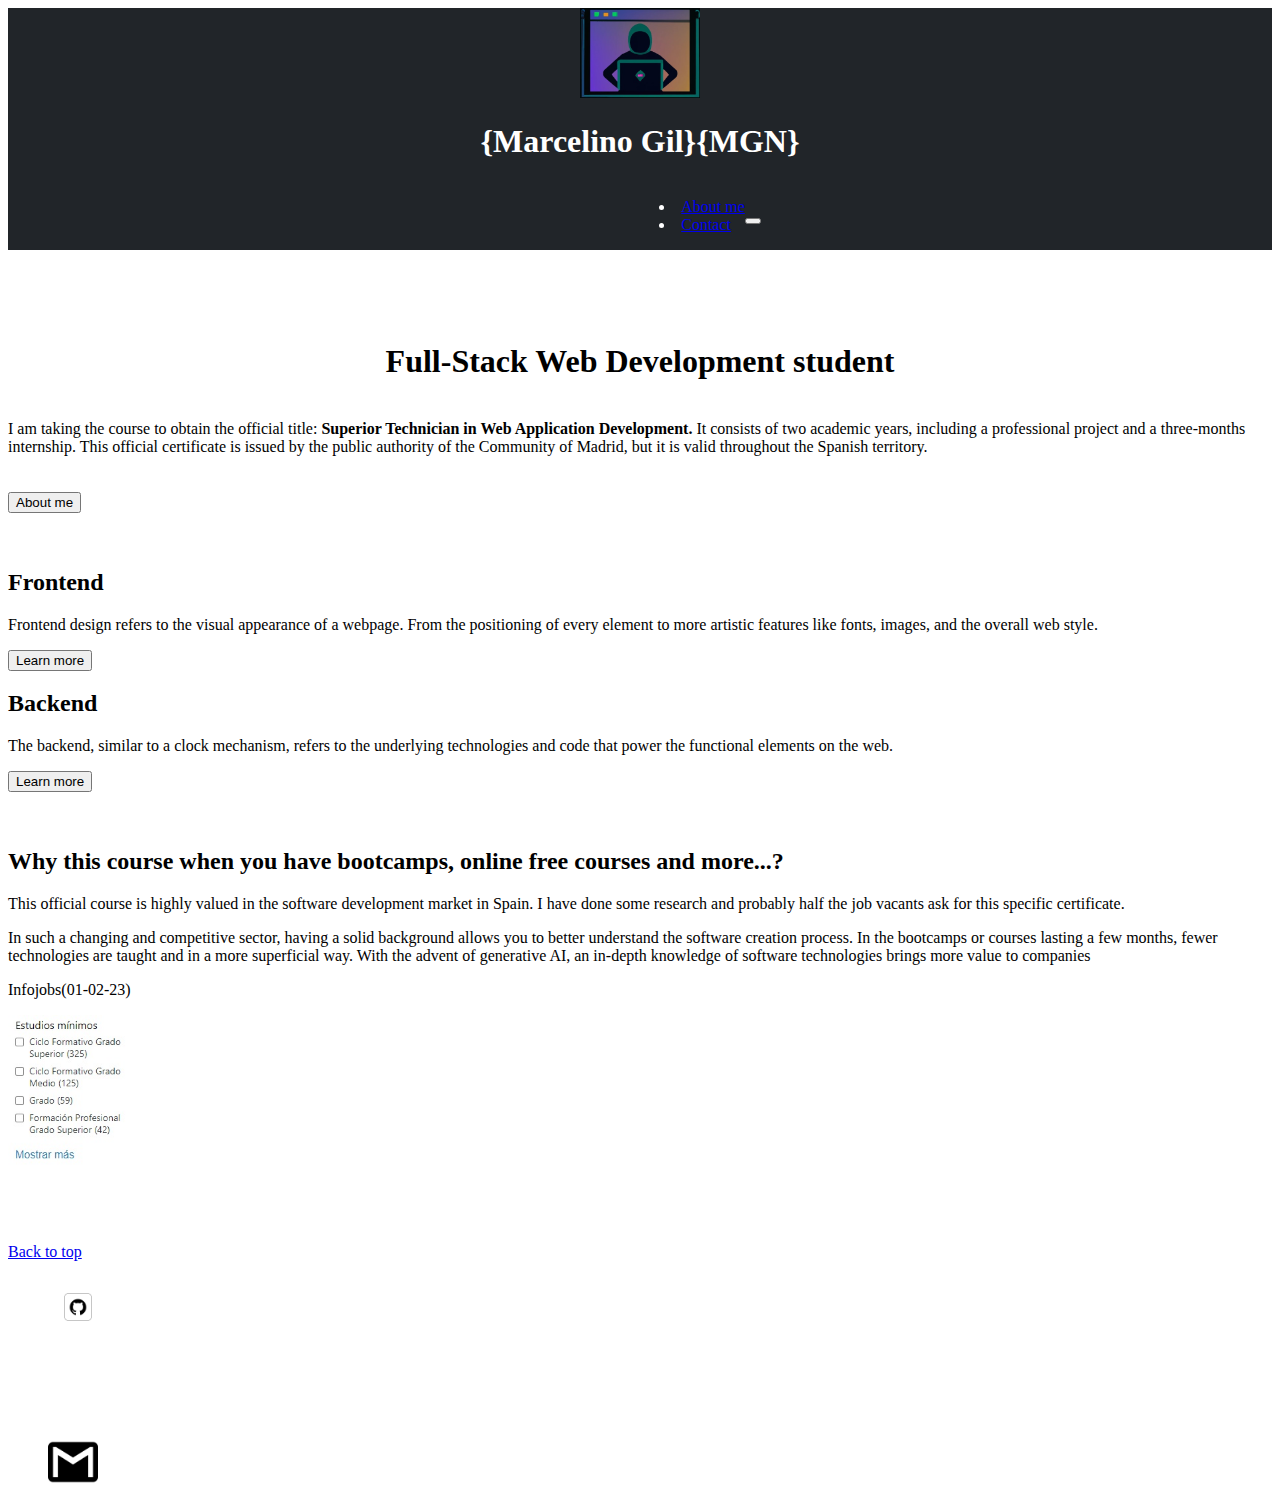
<file: index.html>
<!doctype html>
<html lang="es">

<head>
    <meta charset="UTF-8" />
    <meta name="MGN Portfolio"
        content="Full-Stack web developer. Developing webs from scratch, based on your needs and adapted to your budget. Best practices, scalable webs and easy to mantain." />
    <meta name="viewport" content="width=device-width, initial-scale=1">
    <meta name="robots" content="index,follow" /> <!--Permitimos aparecer en buscadores online-->
    <title>MGN Portfolio</title>
    <link href="https://cdn.jsdelivr.net/npm/bootstrap@5.3.0-alpha1/dist/css/bootstrap.min.css" rel="stylesheet"
        integrity="sha384-GLhlTQ8iRABdZLl6O3oVMWSktQOp6b7In1Zl3/Jr59b6EGGoI1aFkw7cmDA6j6gD" crossorigin="anonymous">
    <!--Links CDN para habilitar bootstrap 5 sin necesidad de descargar el codigo fuente-->
    <script src="https://cdn.jsdelivr.net/npm/bootstrap@5.3.0-alpha1/dist/js/bootstrap.bundle.min.js"
        integrity="sha384-w76AqPfDkMBDXo30jS1Sgez6pr3x5MlQ1ZAGC+nuZB+EYdgRZgiwxhTBTkF7CXvN"
        crossorigin="anonymous"></script>
    <link rel="stylesheet" href="./CSS/style.css" />
</head>

<!--Esta web ah sido realizada en BOOTSTRAP 5 e intentando seguir los principio de html5 semántico, usando etiquetas específicas que se corresponden con partes comunes de una web: main, header, article, figure, footer-->

<!--Además, con una intención de testeo y variedad, he personalizado la apariencia de la web usando: Estilos inline(tanto con la etiqueta "style" como usando atributos predefinidos en bootstrap dentro 
de la etiqueta "class") y estilos externos a través del link CSS. El método que no he usado es estilos internos, introduciendo en el head <style> </style>-->

<body>
    <main>
        <a name="ancla"></a>

        <!--HEADER-->

        <header>
            <div class="container">
                <div class="row fixed-top"><!--con el atributo fixed-top mantenemos el header fijo al hacer "scroll"-->
                    <div id="header1" class="col-4"><a href="index.html"><img id="imgLogo"
                                src="./IMG/LOGO.jpg" alt="Logo"></a></div>

                    <div id="header2" class="col-4">
                        <h1 class="d-none d-md-block">{Marcelino Gil}</h1>
                        <h1 class="d-flex d-sm-block d-md-none">{MGN}</h1>
                        <!--Este título h1 solo se verá en las pantallas: xs, sm y md-->
                    </div>

                    <div id="header3" class="col-4">
                        <div class="collapse" id="navbarToggleExternalContent">
                            <!--Ese id es parte de bootstrap y otorga las funcionalidades del botón.-->
                            <div id="boton1">
                                <ul class="list-unstyled">
                                    <li><a href="./HTML/aboutme.html">About me</a></li>
                                    <li><a href="./HTML/contact.html">Contact</a></li>
                            </div>
                        </div>
                        <nav class="navbar">
                            <div class="container-fluid">
                                <!--Aquí abajo se incluyen todos los atributos que hacen al botón comportarse de cierta manera-->
                                <button class="navbar-toggler bg-light" type="button" data-bs-toggle="collapse"
                                    data-bs-target="#navbarToggleExternalContent"
                                    aria-controls="navbarToggleExternalContent" aria-expanded="false"
                                    aria-label="Toggle navigation">
                                    <span class="navbar-toggler-icon"></span>
                                </button>
                            </div>
                        </nav>
                    </div>
                </div>
            </div>
        </header>

        <br>
        <br>
        <br>
        <br>

        <!--JUMBOTRON-->

        <div class="jumbotron bg-light rounded-3 py-5 px-5"> <!--Como podemos observar en otras partes del código, usando bg-light, mt py,...
             y muchos otros atributos, podemos dar formato y apariencia a los elementos-->
            <div class="container-fluid col-8">
                <h1 class="display-5 fw-bold">Full-Stack Web Development student</h1>
                <br>
                <p id="jumbotronText" class="fs-4">I am taking the course to obtain the official title: <strong>
                        Superior Technician in Web Application Development.</strong> It consists of two academic years,
                    including a professional project and a three-months internship.
                    This official certificate is issued by the public authority of the Community of Madrid, but it is
                    valid throughout the Spanish territory.
                </p>
                <br><br><br>
                <a href="./HTML/aboutme.html"><button class="btn btn-primary btn-lg" type="button">About
                        me</button></a>
            </div>
        </div>

        <br><br>

        <!--Dos cajas de texto con botón-->

        <article>
            <div class="container">
                <div class="row align-items-md-stretch">
                    <div class="col-md-6">
                        <div class="h-100 p-5 text-bg-dark rounded-3">
                            <h2>Frontend</h2>
                            <p>Frontend design refers to the visual appearance of a webpage. From the positioning of
                                every element to more artistic features like fonts, images, and the overall web style.
                            </p>
                            <a href="https://en.wikipedia.org/wiki/Front-end_web_development" target="_blank">
                                <button class="btn btn-outline-light" type="button">Learn more</button>
                            </a>
                        </div>
                    </div>
                    <div class="col-md-6">
                        <div class="h-100 p-5 bg-light border rounded-3">
                            <h2>Backend</h2>
                            <p>The backend, similar to a clock mechanism, refers to the underlying technologies and
                                code that power the functional elements on the web. </p>
                            <a href="https://en.wikipedia.org/wiki/Back-end_database" target="_blank">
                                <button class="btn btn-outline-secondary" type="button">Learn more</button>
                            </a>
                        </div>
                    </div>
                </div>
            </div>
        </article>

        <br><br>

        <!--Texto y una imagen en el margen derecho con link-->

        <article>
            <div class="container">
                <div class="row">
                    <div class="col-10">
                        <h2>Why this course when you have bootcamps, online free courses and more...?</h2>
                        <p>This official course is highly valued in the software development market in Spain.
                            I have done some research and probably half the job vacants ask for this specific
                            certificate.
                        </p>

                        <p>
                            In such a changing and competitive sector, having a solid background allows you to better
                            understand the software creation process.
                            In the bootcamps or courses lasting a few months, fewer technologies are taught and in a
                            more superficial way.
                            With the advent of generative AI, an in-depth knowledge of software technologies brings more
                            value to companies
                        </p>
                    </div>
                    <div class="col-2 py-5">
                        <p>Infojobs(01-02-23)</p>
                        <a href="https://www.infojobs.net/ofertas-trabajo/web-developer" target="_blank">
                            <!--con la clase y atributo: target="_blank" el link se abre en una nueva pestaña del navegador-->
                            <img src="./IMG/infojobsGradoSuperior.jpg" alt="Estudios mínimos web developer"
                                height="156px" width="126px">
                        </a>
                    </div>

                </div>
            </div>
        </article>

        <br>

        <!--FOOTER-->

        <div class="container-fluid bg-dark">
            <footer class="d-flex flex-wrap justify-content-between align-items-center py-3 border-top">
                <p id="textofooter" class="col-md-4 mb-0" style="color:white">&copy; 2023 Marcelino Gil Nombela</p>

                <a href="#ancla"
                    class="col-md-4 d-flex align-items-center justify-content-center me-md-auto"><!--con me-md-auto consigo que los elementos queden bien colocados.-->
                    <p>Back to top</p>
                </a>

                <figure><!--mx= margin left y right (eje x)-->
                    <a href="https://github.com/MGN3" target="_blank">
                        <!--con la clase y atributo: target="_blank" el link se abre en una nueva pestaña del navegador-->
                        <img src="./IMG/github.png" alt="github" height="60" width="60">
                    </a>
                </figure>
                <figure>
                    <a href="https://www.linkedin.com/in/marcelino-gil-nombela/" target="_blank">
                        <img src="./IMG/linkedin.png" alt="linkedin" height="60" width="60">
                    </a>
                </figure>
                <figure class="mx-3">
                    <a href="mailto:mgilnombela@gmail.com" target="_blank">
                        <img src="./IMG/gmailfinal.png" alt="gmail" height="50" width="50">
                    </a>
                </figure>
            </footer>
        </div>
    </main>
</body>

</html>
</file>
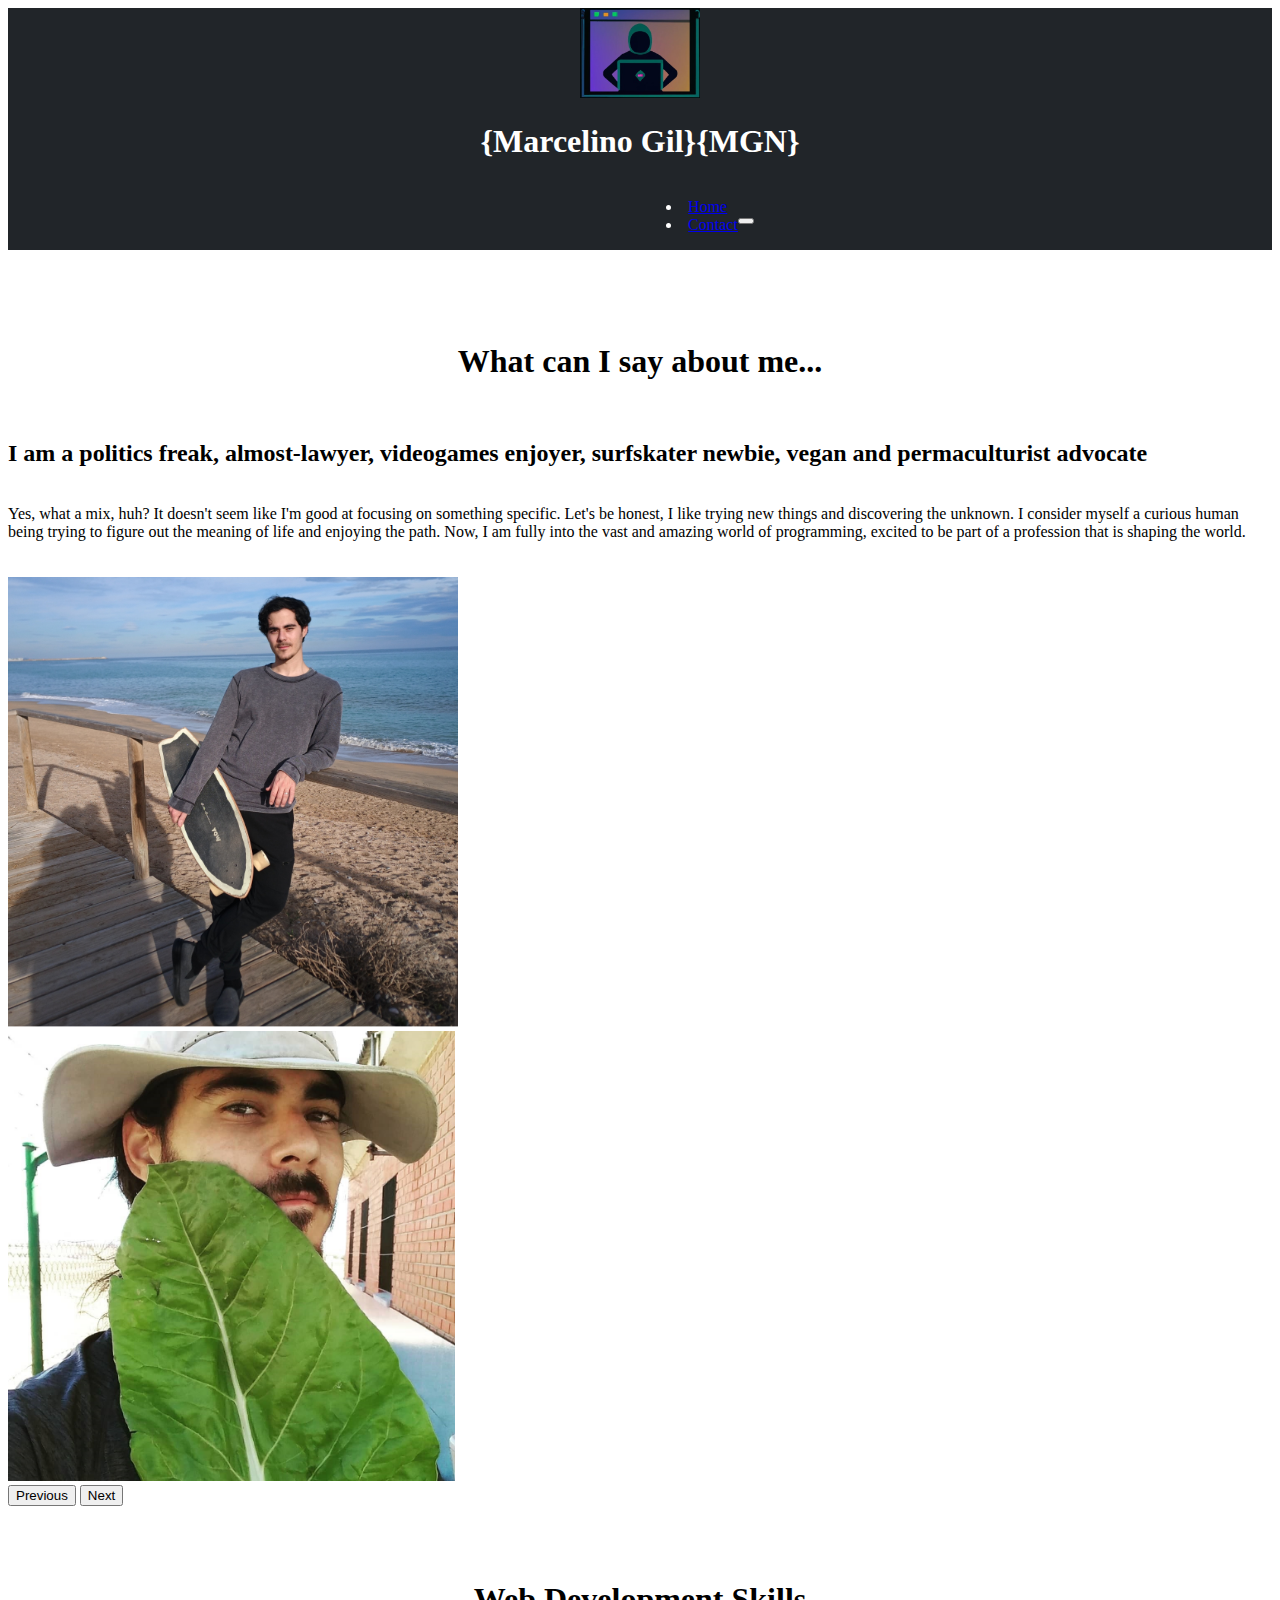
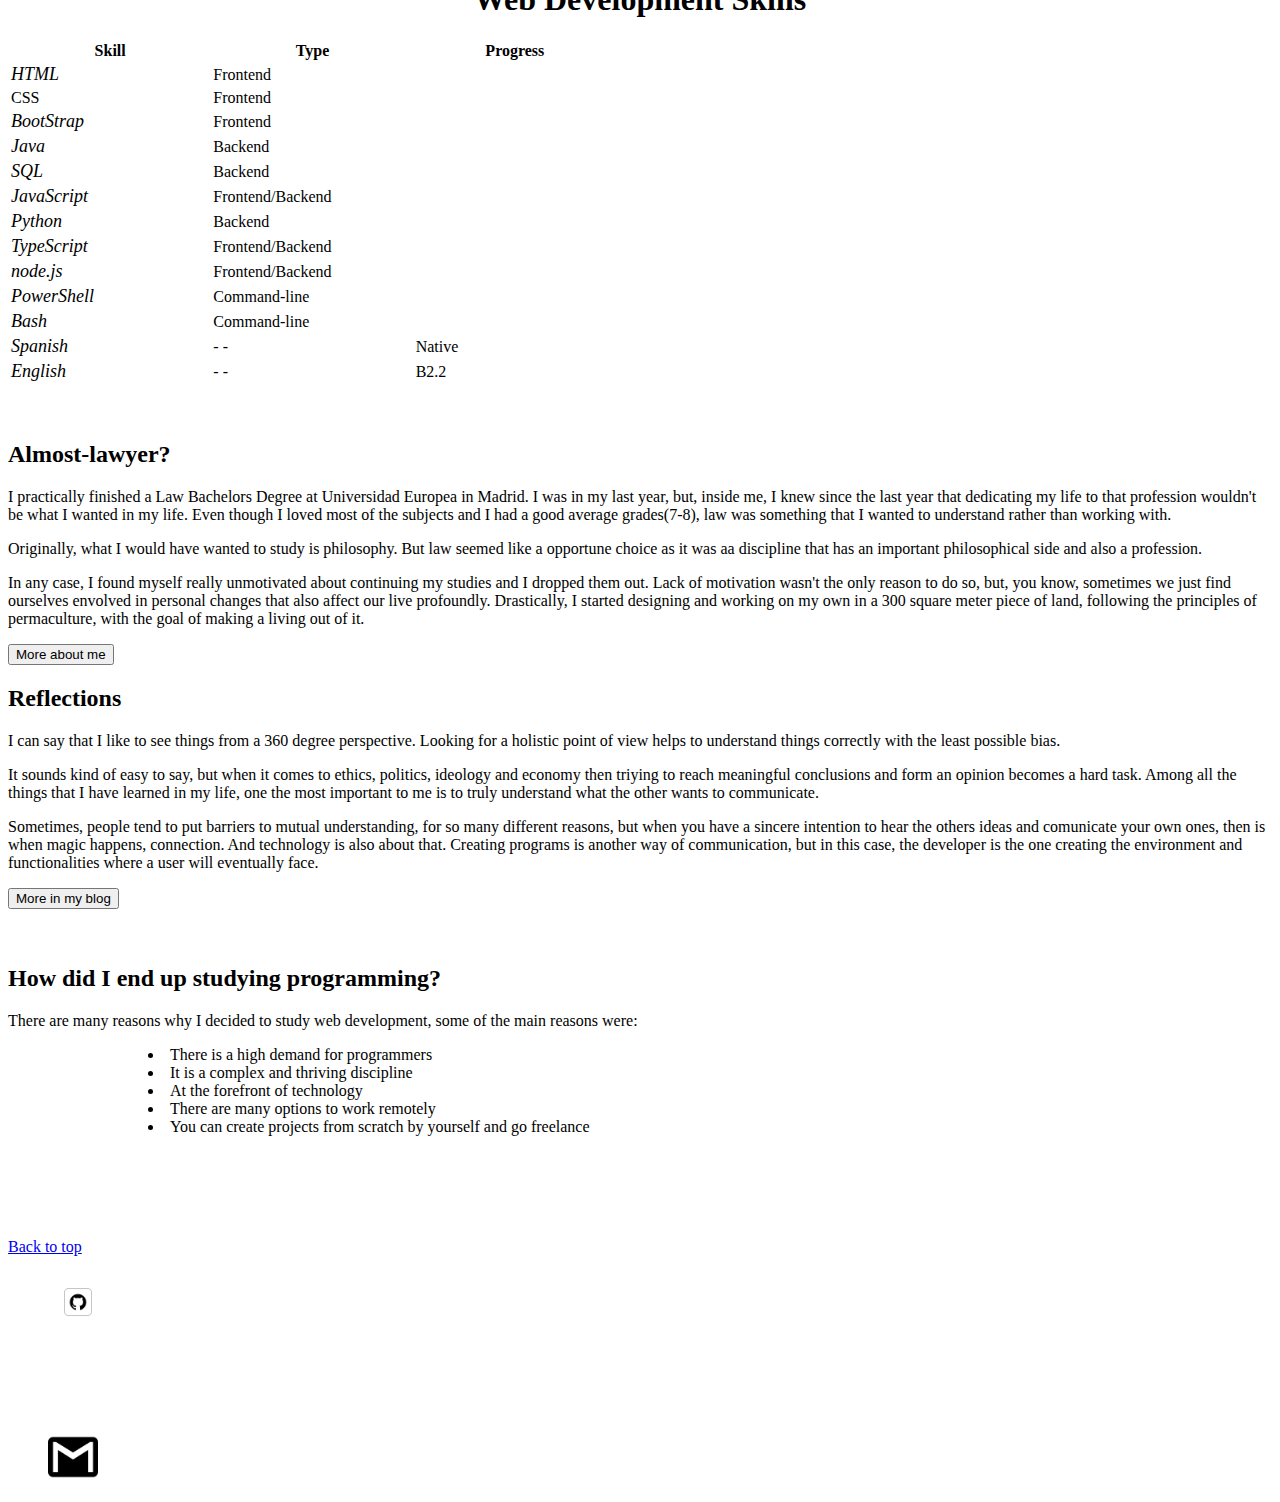
<file: HTML/aboutme.html>
<!doctype html>
<html lang="es">

<head>
    <meta charset="UTF-8" />
    <meta name="MGN Portfolio"
        content="Full-Stack web developer. Developing webs from scratch, based on your needs and adapted to your budget. Best practices, scalable webs and easy to mantain." />
    <meta name="viewport" content="width=device-width, initial-scale=1">
    <meta name="robots" content="index,follow" /> <!--Permitimos aparecer en buscadores online-->
    <title>MGN Portfolio</title></a>
    <link href="https://cdn.jsdelivr.net/npm/bootstrap@5.3.0-alpha1/dist/css/bootstrap.min.css" rel="stylesheet"
        integrity="sha384-GLhlTQ8iRABdZLl6O3oVMWSktQOp6b7In1Zl3/Jr59b6EGGoI1aFkw7cmDA6j6gD" crossorigin="anonymous">
    <!--Links CDN para habilitar bootstrap 5 sin necesidad de descargar el codigo fuente-->
    <script src="https://cdn.jsdelivr.net/npm/bootstrap@5.3.0-alpha1/dist/js/bootstrap.bundle.min.js"
        integrity="sha384-w76AqPfDkMBDXo30jS1Sgez6pr3x5MlQ1ZAGC+nuZB+EYdgRZgiwxhTBTkF7CXvN"
        crossorigin="anonymous"></script>
    <link rel="stylesheet" href="../CSS/style.css" />
</head>

<!--Esta web ah sido realizada en BOOTSTRAP 5 e intentando seguir los principio de html5 semántico, usando etiquetas específicas que se corresponden con partes comunes de una web: main, header, article, figure, footer-->

<!--Además, con una intención de testeo y variedad, he personalizado la apariencia de la web usando: Estilos inline(tanto con la etiqueta "style" como usando atributos predefinidos en bootstrap 
dentro de la etiqueta "class") y estilos externos a través del link CSS. El método que no he usado es estilos internos, introduciendo en el head <style> </style>-->

<body>
    <main>
        <a name="ancla"></a>

        <!--HEADER-->

        <header>
            <div class="container">
                <div class="row fixed-top"> <!--con el atributo fixed-top mantenemos el header fijo al hacer "scroll"-->
                    <div id="header1" class="col-4"><a href="../index.html"><img id="imgLogo"
                                src="../IMG/LOGO.jpg" alt="Logo"></a></div>

                    <div id="header2" class="col-4">
                        <h1 class="d-none d-md-block">{Marcelino Gil}</h1>
                        <h1 class="d-flex d-sm-block d-md-none">{MGN}</h1>
                        <!--Este título h1 solo se verá en las pantallas: xs, sm y md-->
                    </div>

                    <div id="header3" class="col-4">
                        <div class="collapse" id="navbarToggleExternalContent">
                            <!--Ese id es parte de bootstrap y otorga las funcionalidades del botón.-->
                            <div id="boton1">
                                <ul class="list-unstyled">
                                    <li><a href="../index.html">Home</a></li>
                                    <li><a href="./contact.html">Contact</a></li>
                            </div>
                        </div>
                        <nav class="navbar">
                            <div class="container-fluid">
                                <!--Aquí abajo se incluyen todos los atributos que hacen al botón comportarse de cierta manera-->
                                <button class="navbar-toggler bg-light" type="button" data-bs-toggle="collapse"
                                    data-bs-target="#navbarToggleExternalContent"
                                    aria-controls="navbarToggleExternalContent" aria-expanded="false"
                                    aria-label="Toggle navigation">
                                    <span class="navbar-toggler-icon"></span>
                                </button>
                            </div>
                        </nav>
                    </div>
                </div>
            </div>
        </header>

        <br>
        <br>
        <br>
        <br>

        <!--JUMBOTRON-->

        <div class="jumbotron bg-light rounded-3 py-5 px-5">
            <div class="container-fluid col-8">
                <h1 class="display-5 fw-bold">What can I say about me... </h1>
                <br>
                <h2>I am a politics freak, almost-lawyer, videogames enjoyer, surfskater newbie, vegan and
                    permaculturist
                    advocate</h2>
                <br>
                <p id="jumbotronText" class="fs-4">Yes, what a mix, huh? It doesn't seem like I'm good at
                    focusing on something specific. Let's be honest, I like trying new things and discovering the
                    unknown. I consider myself a curious human being trying to figure out the meaning of life
                    and enjoying the path.
                    Now, I am fully into the vast and amazing world of programming, excited to be part of
                    a profession that is shaping the world.
                </p>
            </div>
        </div>

        <br><br>

        <article> <!--Carrusel de imágenes y las dos flechas para avanzar o retroceder-->
            <div class="container">
                <div class="row">
                    <div id="carousel1" class="carousel slide">
                        <div class="carousel-inner">
                            <div class="carousel-item active">
                                <img src="../IMG/IMG2368px.jpg" class="d-block w-100 rounded-3" alt="imagen primera">
                            </div>
                            <div class="carousel-item active">
                                <img src="../IMG/imgIG2.jpg" class="d-block w-100 rounded-3" alt="imagen segunda">
                            </div>
                        </div>
                        <button class="carousel-control-prev" type="button" data-bs-target="#carousel1"
                            data-bs-slide="prev">
                            <span class="carousel-control-prev-icon" aria-hidden="true"></span>
                            <span class="visually-hidden">Previous</span>
                        </button>
                        <button class="carousel-control-next" type="button" data-bs-target="#carousel1"
                            data-bs-slide="next">
                            <span class="carousel-control-next-icon" aria-hidden="true"></span>
                            <span class="visually-hidden">Next</span>
                        </button>
                    </div>

                </div>
            </div>
        </article>

        <br><br><br>

        <!--TABLA-->

        <article>
            <div class="container">
                <h1>Web Development Skills</h1>
                <div class="table">
                    <table class="table table-striped">
                        <!--table-striped sombrea las filas de forma intercalada para facilitar la lectura-->
                        <thead>
                            <tr>
                                <th>Skill</th>
                                <th>Type</th>
                                <th>Progress</th>
                            </tr>
                        </thead>
                        <tbody>
                            <tr>
                                <td id="skill">HTML</td>
                                <td>Frontend</td>
                                <td> <!--La tercera columna de cada fila incluye un "progress-bar" para mostrar visualmente el progreso que considero he adquirido de cada skill-->
                                    <div class="progress">
                                        <div class="progress-bar" role="progressbar" style="width: 55%"
                                            aria-valuenow="25" aria-valuemin="0" aria-valuemax="100"></div>
                                    </div>

                                </td>
                            </tr>
                            <tr>
                                <td>CSS</td>
                                <td>Frontend</td>
                                <td>
                                    <div class="progress">
                                        <div class="progress-bar" role="progressbar" style="width: 50%"
                                            aria-valuenow="25" aria-valuemin="0" aria-valuemax="100"></div>
                                    </div>

                                </td>

                            </tr>
                            <tr>
                                <td id="skill">BootStrap</td>
                                <td>Frontend</td>
                                <td>
                                    <div class="progress">
                                        <div class="progress-bar" role="progressbar" style="width: 40%"
                                            aria-valuenow="25" aria-valuemin="0" aria-valuemax="100"></div>
                                    </div>

                                </td>

                            </tr>
                            <tr>
                                <td id="skill">Java</td>
                                <td>Backend</td>
                                <td>
                                    <div class="progress">
                                        <div class="progress-bar" role="progressbar" style="width: 35%"
                                            aria-valuenow="25" aria-valuemin="0" aria-valuemax="100"></div>
                                    </div>

                                </td>

                            </tr>
                            <tr>
                                <td id="skill">SQL</td>
                                <td>Backend</td>
                                <td>
                                    <div class="progress">
                                        <div class="progress-bar" role="progressbar" style="width: 60%"
                                            aria-valuenow="25" aria-valuemin="0" aria-valuemax="100"></div>
                                    </div>

                                </td>

                            </tr>
                            <tr>
                                <td id="skill">JavaScript</td>
                                <td>Frontend/Backend</td>
                                <td>
                                    <div class="progress">
                                        <div class="progress-bar" role="progressbar" style="width: 5%"
                                            aria-valuenow="25" aria-valuemin="0" aria-valuemax="100"></div>
                                    </div>

                                </td>

                            </tr>
                            <tr>
                                <td id="skill">Python</td>
                                <td>Backend</td>
                                <td>
                                    <div class="progress">
                                        <div class="progress-bar" role="progressbar" style="width: 5%"
                                            aria-valuenow="25" aria-valuemin="0" aria-valuemax="100"></div>
                                    </div>

                                </td>

                            </tr>
                            <tr>
                                <td id="skill">TypeScript</td>
                                <td>Frontend/Backend</td>
                                <td>
                                    <div class="progress">
                                        <div class="progress-bar" role="progressbar" style="width: 0%"
                                            aria-valuenow="25" aria-valuemin="0" aria-valuemax="100"></div>
                                    </div>

                                </td>

                            </tr>
                            <tr>
                                <td id="skill">node.js</td>
                                <td>Frontend/Backend</td>
                                <td>
                                    <div class="progress">
                                        <div class="progress-bar" role="progressbar" style="width: 0%"
                                            aria-valuenow="25" aria-valuemin="0" aria-valuemax="100"></div>
                                    </div>

                                </td>

                            </tr>
                            <tr>
                                <td id="skill">PowerShell</td>
                                <td>Command-line</td>
                                <td>
                                    <div class="progress">
                                        <div class="progress-bar" role="progressbar" style="width: 20%"
                                            aria-valuenow="25" aria-valuemin="0" aria-valuemax="100"></div>
                                    </div>

                                </td>

                            </tr>
                            <tr>
                                <td id="skill">Bash</td>
                                <td>Command-line</td>
                                <td>
                                    <div class="progress">
                                        <div class="progress-bar" role="progressbar" style="width: 30%"
                                            aria-valuenow="25" aria-valuemin="0" aria-valuemax="100"></div>
                                    </div>

                                </td>

                            </tr>
                            <tr>
                                <td id="skill">Spanish</td>
                                <td>- -</td>
                                <td>Native</td>

                            </tr>
                            <tr>
                                <td id="skill">English</td>
                                <td>- -</td>
                                <td>B2.2</td>

                            </tr>
                        </tbody>
                    </table>
                </div>
            </div>
        </article>


        <br><br>

        <!--Dos cajas de texto con botón-->

        <article>
            <div class="container">
                <div class="row align-items-md-stretch">
                    <div class="col-md-6">
                        <div class="h-100 p-5 text-bg-light rounded-3">
                            <h2>Almost-lawyer?</h2>
                            <p> I practically finished a Law Bachelors Degree at Universidad Europea in Madrid. I was
                                in my last year, but, inside me, I knew since the last year that dedicating my life to
                                that profession wouldn't be what I wanted in my life.
                                Even though I loved most of the subjects and I had a good average grades(7-8), law
                                was something that I wanted to understand rather than working with.
                            </p>
                            <p>
                                Originally, what I would have wanted to study is philosophy.
                                But law seemed like a opportune choice as it was aa discipline that has an
                                important philosophical side and also a profession.
                            </p>
                            <p>
                                In any case, I found myself really unmotivated about continuing my studies
                                and I dropped them out. Lack of motivation wasn't the only reason to do so, but, you
                                know,
                                sometimes we just find ourselves envolved in personal changes that also affect our live
                                profoundly.
                                Drastically, I started designing and working on my own in a 300 square meter piece of
                                land, following
                                the principles of permaculture, with the goal of making a living out of it.
                            </p>
                            <a href="https://es.wordpress.org/">
                                <button class="btn btn-outline-dark" type="button">More about me</button>
                            </a>
                        </div>
                    </div>
                    <div class="col-md-6">
                        <div class="h-100 p-5 text-bg-dark border rounded-3">
                            <h2>Reflections</h2>
                            <p>I can say that I like to see things from a 360 degree perspective.
                                Looking for a holistic point of view helps to understand things correctly with the least possible bias.
                            </p>
                            <p>
                                It sounds kind of easy to say, but when it comes to ethics, politics, ideology
                                and economy then triying to reach meaningful conclusions and form an opinion becomes a
                                hard
                                task.
                                Among all the things that I have learned in my life, one the most important to me
                                is to truly understand what the other wants to communicate.
                            </p>
                            <p>
                                Sometimes, people tend to
                                put barriers to mutual understanding, for so many different reasons, but when you have
                                a sincere intention to hear the others ideas and comunicate your own ones, then is when
                                magic happens, connection.
                                And technology is also about that. Creating programs is another way of communication,
                                but in this
                                case, the developer is the one creating the environment and functionalities where a user
                                will eventually face.
                            </p>
                            <a href="https://es.wordpress.org/">
                                <button class="btn btn-outline-light" type="button">More in my blog</button>
                            </a>
                        </div>
                    </div>
                </div>
            </div>
        </article>

        <br><br>

        <!--Texto y lista-->

        <article>
            <div class="container">
                <div class="row">
                    <div class="col-10 text-center">
                        <h2>How did I end up studying programming?</h2>
                        <p>There are many reasons why I decided to study web development, some of the main reasons were:
                        <ul>
                            <li>There is a high demand for programmers</li>
                            <li>It is a complex and thriving discipline </li>
                            <li>At the forefront of technology</li>
                            <li>There are many options to work remotely</li>
                            <li>You can create projects from scratch by yourself and go freelance</li>
                        </ul>
                        </p>
                    </div>
                </div>
            </div>
        </article>

        <br><br>

        <!--FOOTER-->

        <div class="container-fluid bg-dark">
            <footer class="d-flex flex-wrap justify-content-between align-items-center py-3 border-top">
                <p id="textofooter" class="col-md-4 mb-0" style="color:white">&copy; 2023 Marcelino Gil Nombela</p>

                <a href="#ancla"
                    class="col-md-4 d-flex align-items-center justify-content-center me-md-auto"><!--con me-md-auto consigo que los elementos queden bien colocados.-->
                    <p>Back to top</p>
                </a>

                <figure><!--mx= margin left y right (eje x)-->
                    <a href="https://github.com/MGN3" target="_blank">
                        <!--con la clase y atributo: target="_blank" el link se abre en una nueva pestaña del navegador-->
                        <img src="../IMG/github.png" alt="github" height="60" width="60">
                    </a>
                </figure>
                <figure>
                    <a href="https://www.linkedin.com/in/marcelino-gil-nombela/" target="_blank">
                        <img src="../IMG/linkedin.png" alt="linkedin" height="60" width="60">
                    </a>
                </figure>
                <figure class="mx-3">
                    <a href="mailto:mgilnombela@gmail.com" target="_blank">
                        <img src="../IMG/gmailfinal.png" alt="gmail" height="50" width="50">
                    </a>
                </figure>
            </footer>
        </div>
    </main>
</body>

</html>
</file>
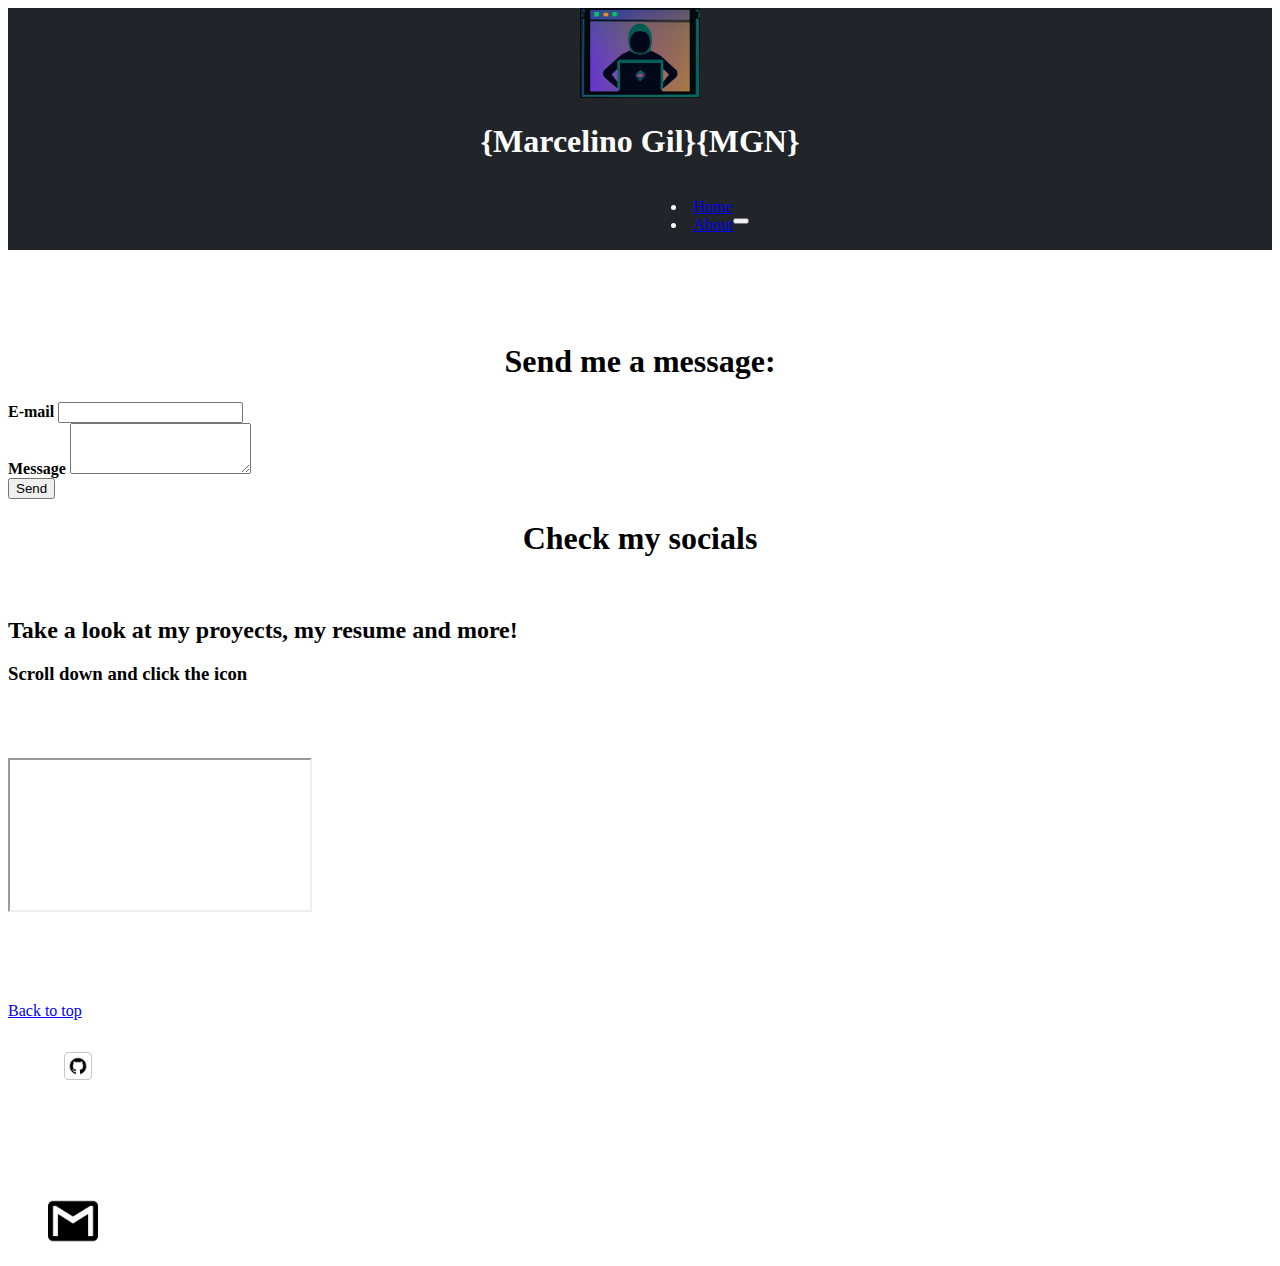
<file: HTML/contact.html>
<!doctype html>
<html lang="es">

<head>
    <meta charset="UTF-8" />
    <meta name="MGN Portfolio"
        content="Full-Stack web developer. Developing webs from scratch, based on your needs and adapted to your budget. Best practices, scalable webs and easy to mantain." />
    <meta name="viewport" content="width=device-width, initial-scale=1">
    <meta name="robots" content="index,follow" /> <!--Permitimos aparecer en buscadores online-->
    <title>MGN Portfolio</title></a>
    <link href="https://cdn.jsdelivr.net/npm/bootstrap@5.3.0-alpha1/dist/css/bootstrap.min.css" rel="stylesheet"
        integrity="sha384-GLhlTQ8iRABdZLl6O3oVMWSktQOp6b7In1Zl3/Jr59b6EGGoI1aFkw7cmDA6j6gD" crossorigin="anonymous">
    <!--Links CDN para habilitar bootstrap 5 sin necesidad de descargar el codigo fuente-->
    <script src="https://cdn.jsdelivr.net/npm/bootstrap@5.3.0-alpha1/dist/js/bootstrap.bundle.min.js"
        integrity="sha384-w76AqPfDkMBDXo30jS1Sgez6pr3x5MlQ1ZAGC+nuZB+EYdgRZgiwxhTBTkF7CXvN"
        crossorigin="anonymous"></script>
    <link rel="stylesheet" href="../CSS/style.css" />
</head>

<!--Esta web ah sido realizada usando BOOTSTRAP 5 e intentando seguir los principio de html5 semántico, usando etiquetas específicas que se corresponden con partes comunes de una web: main, header, article, figure, footer-->

<!--Además, con una intención de testeo y variedad, he personalizado la apariencia de la web usando: Estilos inline(tanto con la etiqueta "style" como usando atributos predefinidos en bootstrap dentro de 
la etiqueta "class") y estilos externos a través del link CSS. El método que no he usado es estilos internos, introduciendo en el head <style> </style>-->

<body>
    <main>
        <a name="ancla"></a>

        <!--HEADER-->

        <header>
            <div class="container">
                <div class="row fixed-top"> <!--con el atributo fixed-top mantenemos el header fijo al hacer "scroll"-->
                    <div id="header1" class="col-4"><a href="../index.html"><img id="imgLogo"
                                src="../IMG/LOGO.jpg" alt="Logo"></a></div>

                    <div id="header2" class="col-4">
                        <h1 class="d-none d-md-block">{Marcelino Gil}</h1>
                        <h1 class="d-flex d-sm-block d-md-none">{MGN}</h1>
                        <!--Este h1 solo se verá en las pantallas: xs, sm y md-->
                    </div>

                    <div id="header3" class="col-4">
                        <div class="collapse" id="navbarToggleExternalContent">
                            <!--Ese id es parte de bootstrap y otorga las funcionalidades del botón.-->
                            <div id="boton1">
                                <ul class="list-unstyled">
                                    <li><a href="../index.html">Home</a></li>
                                    <li><a href="/HTML/aboutme.html">About</a></li>
                            </div>
                        </div>
                        <nav class="navbar">
                            <div class="container-fluid">
                                <!--Aquí abajo se incluyen todos los atributos que hacen al botón comportarse de cierta manera-->
                                <button class="navbar-toggler bg-light" type="button" data-bs-toggle="collapse"
                                    data-bs-target="#navbarToggleExternalContent"
                                    aria-controls="navbarToggleExternalContent" aria-expanded="false"
                                    aria-label="Toggle navigation">
                                    <span class="navbar-toggler-icon"></span>
                                </button>
                            </div>
                        </nav>
                    </div>
                </div>
            </div>
        </header>

        <br>
        <br>
        <br>
        <br>

        <div class="text-center mt-5">
            <h1 class="fw-bold">Send me a message:</h1>
        </div>

        <!--FORMULARIO-->

        <div class="container my-4 d-flex justify-content-center">
            <form class="col-xs-6 col-md-6 col-12">
                <div class="my-3 col-xs-6 col-md-6 col-12">
                    <label id="label1" for="senderEmail">E-mail</label>
                    <input type="email" class="form-control" id="senderEmail" aria-describedby="senderEmailHelp">
                </div>
                <div class="my-3">
                    <label id="label2" for="message">Message</label>
                    <textarea class="form-control" id="message" rows="3"></textarea>
                </div>
                <div class="text-center mt-5">
                    <button type="submit" class="btn btn-primary">Send</button>
                </div>
            </form>
        </div>

        <!--JUMBOTRON-->

        <article>
            <div class="jumbotron bg-light rounded-3 py-5 px-5 text-center">
                <div class="container-fluid col-8">
                    <h1 class="display-5 fw-bold">Check my socials</h1>
                    <br>
                    <h2>Take a look at my proyects, my resume and more!</h2>
                    <h3>Scroll down and click the icon</h3>
                    <br>
                </div>
        </article>

        <br><br>

        <!--GOOGLE MAP-->

        <article> <!--Estuve investigando y para incluir mapas mas completos, con navegación inclida, es necesario escribir en JavaScript u otros lenguajes
        código extra que todavía no sé como hacer-->
            <div class="container my-5 text-center">
                <div class="embed-responsive"> <!--la clase embed-responsive sirve para otras funciones-->
                    <iframe class="embed-responsive-item"
                        src="https://maps.google.com/maps?q=Madrid&t=&z=10&ie=UTF8&iwloc=&output=embed" allowfullscreen>
                    </iframe>
                    <!--La etiqueta html iframe sirve para incrustar otros documentos dentro de tu web, como otro documento html o una web entera-->
                </div>
            </div>
        </article>

        <br><br>

        <!--FOOTER-->

        <div class="container-fluid bg-dark">
            <footer class="d-flex flex-wrap justify-content-between align-items-center py-3 border-top">
                <p id="textofooter" class="col-md-4 mb-0" style="color:white">&copy; 2023 Marcelino Gil Nombela</p>

                <a href="#ancla"
                    class="col-md-4 d-flex align-items-center justify-content-center me-md-auto"><!--con me-md-auto consigo que los elementos queden bien colocados.-->
                    <p>Back to top</p>
                </a>

                <figure><!--mx= margin left y right (eje x)-->
                    <a href="https://github.com/MGN3" target="_blank">
                        <!--con la clase y atributo: target="_blank" el link se abre en una nueva pestaña del navegador-->
                        <img src="../IMG/github.png" alt="github" height="60" width="60">
                    </a>
                </figure>
                <figure>
                    <a href="https://www.linkedin.com/in/marcelino-gil-nombela/" target="_blank">
                        <img src="../IMG/linkedin.png" alt="linkedin" height="60" width="60">
                    </a>
                </figure>
                <figure class="mx-3">
                    <a href="mailto:mgilnombela@gmail.com" target="_blank">
                        <img src="../IMG/gmailfinal.png" alt="gmail" height="50" width="50">
                    </a>
                </figure>
            </footer>
        </div>

    </main>
</body>

</html>
</file>
<file: CSS/style.css>
/*Para modificar los elementos: etiqueta{} para etiquetas html, .class{} para clases de bootstrap y #id{} para elementos con un id especificado. */

.jumbotron{
    text-align: left;
}

h1{
    text-align: center;
}
#header1, #header2, #header3{
    display: flex;
    align-items: center;
    justify-content: center;
    text-align: center;
    background-color: rgb(33,37,41) ;
    color: white
}

/*Con este media-query elijo un color de backgound diferente en el header y otras modificaciones en tamaños XS de pantalla*/
@media (max-width: 577px){
    #header1, #header2, #header3{
        background-color: grey;
    }
    body{
        font-size: smaller;
    }
    #textofooter{
        display: none;
    }
}

#imgLogo{
    width: 120px;
    height: 90px;
}

.carousel-item img {
    max-width: 450px;
    height: 450px;
    display: inline-block;
    margin: auto; /*centrar las imágenes del carrusel*/
}

/*Con invert modifico el color de la flecha del botón.*/
  .carousel-control-prev-icon,
  .carousel-control-next-icon {
  filter: invert(1);
  }

#jumbotronText{
    text-align: justify;
    display: inline;
}

#skill{
    font-style:italic;
    font-size:large;
}

/*Con esta propiedad doy igual espaciado entre columnas*/
th{
    width: 20%;
}

#label1, #label2{
    font-weight: bold;

}

/*Elección de atributos para colocar la lista y que no quede descolocada al cambiar de tamaño el navegador o usar otros dispotivos pequeños.*/
li { 
    list-style-position: inside;
    text-align: left;
    margin-left: 100px;
  }
</file>
